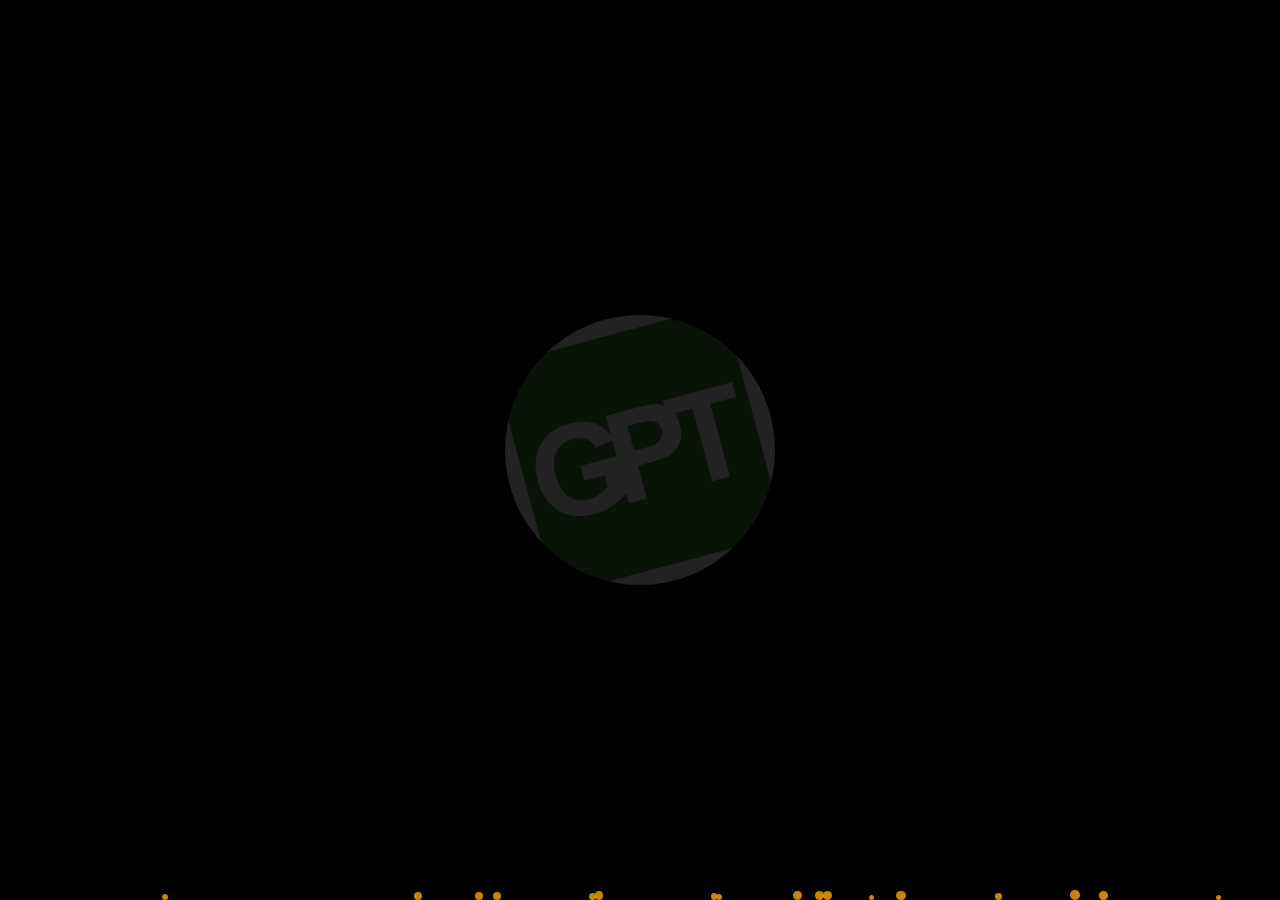
<file: index.html>
<!DOCTYPE html>
<html lang="en">
<head>
    <meta charset="UTF-8">
    <meta name="viewport" content="width=device-width, initial-scale=1.0">
    <title>GPT</title>
    <link rel="icon" href="i1.jpeg">
    <style>
        body {
            margin: 0;
            overflow:hidden;
            background-color: black;
        }

        .spark {
            position: absolute;
            bottom: 0;
            background-color: orange;
            border-radius: 50%;
            opacity: 0.8;
            z-index: -1;
        }

        @keyframes rise {
            0% {
                transform: translate(0, 0) scale(0.5);
                opacity: 1;
            }
            100% {
                transform: translate(calc(var(--moveX) * 1px), -100vh) scale(1.5);
                opacity: 0;
            }
        }

        .d1{
            position: relative;
            display: none;
            align-items: center;
            justify-content: center;
            height: 100vh;
            z-index: 2;
            
        }

        .im1{
            height: 270px;
        }

        .d2{
            /* display: none; */
            color: white;
            text-align: left;
            position: absolute;
            left: 160px;
            top: 0px;
            font-size: 40px;
            font-family:Calibri, 'Trebuchet MS', sans-serif;
            font-weight: bolder;
        }

        .nav{
            color: white;
            position: absolute;
            top: 25px;
            right: 0;
            display: none;
        }
        .nav ul{
            list-style-type: none;
            display: flex;
            justify-content: right;
        }
        .nav ul a{
            margin-right: 30px;
            font-size: 20px;
            text-decoration: none;
            color: white;
            padding: 5px 5px;
            border-radius: 5px;
        }

        .nav ul a:hover{
            background-color: white;
            color: black;
        }

        .bdy{
            color: white;
            display: none;
        }

        .bdy1,.bdy3{
            display: flex;
            align-items: center;
            justify-content: center;
            margin: 30px 0px;
        }

        .p1{
            
            font-size: 50px;
            font-family: "New Amsterdam", sans-serif;
            font-weight: 400;
            font-style: normal;
            text-align: center;
        }

        .bdy1 .p1{
            margin-right: 50px;
        }
        
        .bdy1 img{
            border-radius: 50px;
            width: 700px;
        }

        .bdy0,.bdy2{
            font-size: 30px;
            text-align: center;
        }

        .bdy0-m1,.bdy2-m1{
            display: flex;
            justify-content: center;
        }

        .bdy0-m1-s1,.bdy2-m1-s1{
            height: 400px;
            width: 300px;
            background-color: white;
            border-radius: 20px;
            margin: 10px 20px;
            color: black;
        }

        .bdy0-m1-s1{
            cursor: pointer;
        }

        .bdy0-m1-s1:hover{
            background-color: gainsboro;
        }

        .bdy0-m1-s1 img,.bdy2-m1-s1 img{
            width: 250px;
            margin: 20px 0px;
        }

        .bdy3 .p1{
            margin-left: 50px;
        }
        
        .bdy3 img{
            border-radius: 50px;
            width: 500px;
        }

    </style>
    <script src="https://code.jquery.com/jquery-3.6.0.min.js"></script>
    <script src="test.js"></script>
    <link rel="preconnect" href="https://fonts.googleapis.com">
    <link rel="preconnect" href="https://fonts.gstatic.com" crossorigin>
    <link href="https://fonts.googleapis.com/css2?family=New+Amsterdam&display=swap" rel="stylesheet">
    <link rel="stylesheet" href="https://cdnjs.cloudflare.com/ajax/libs/font-awesome/4.7.0/css/font-awesome.min.css"> 
</head>
<body>
    <div class="d0">
        <div class="d1">
            <img src="i1.jpeg" alt="im" class="im1">
        </div>
        <pre class="d2"></pre> 
        
        
    </div>
    
    <div class="main">
        <div class="nav">
            <ul>
                <li>
                    <a href="#"><i class="fa fa-home"></i>&nbsp;&nbsp;Home</a>
                </li>
                <li>
                    <a href="#"><i class="fa fa-user"></i>&nbsp;&nbsp;About Us</a>
                </li>
                <li>
                    <a href="#"><i class="fa fa-cogs"></i>&nbsp;&nbsp;Services</a>
                </li>
                <li>
                    <a href="#"><i class="fa fa-phone"></i>&nbsp;&nbsp;Contact Us</a>
                </li>
            </ul>
        </div>

        

        <div class="bdy">
            <div class="bdy0">
                HIGHLY DEMANDED SUBJECTS
                <div class="bdy0-m1">
                    <div class="bdy0-m1-s1" onclick="load1()">
                        <img src="html.jpeg" alt="#" style="height: 250px;border-radius: 10px;">
                        HTML
                    </div>
                    <div class="bdy0-m1-s1" onclick="load2()">
                        <img src="dbms.jpeg" alt="#" style="height: 250px;border-radius: 10px;">
                        DBMS
                    </div>
                    <div class="bdy0-m1-s1" onclick="load3()">
                        <img src="maths.jpeg" alt="#" style="height: 250px;border-radius: 10px;">
                        MATHS
                    </div>
                    <script>
                        function load1(){
                            window.location='startm.html';
                        }
                    </script>
                </div>
            </div>
            <!-- <div class="bdy0">
                <button onclick="perform()"><img src="html.jpeg" alt="HTML">HTML</button>
                <script>
                    function perform(){
                        window.location='startm.html';
                    }
                </script>
            </div> -->
            <div class="bdy1">
                <p class="p1">
                    LEARN WITH <br> HAPPINESS & CONFIDENCE
                </p>
                <img src="conf1.jpg" alt="#">
            </div>

            <div class="bdy2">
                <div class="bdy2-m1">
                    <div class="bdy2-m1-s1">
                        <img src="knowledge.jpeg" alt="#" style="height: 250px;border-radius: 10px;">
                        Gain <br> knowledge
                    </div>
                    <div class="bdy2-m1-s1">
                        <img src="practice.jpeg" alt="#" style="height: 250px;">
                        Practice 
                    </div>
                    <div class="bdy2-m1-s1">
                        <img src="test.jpg" alt="#">
                        Test your <br> knowledge
                    </div>
                </div>
            </div>

            <div class="bdy3">
                <img src="blooms-2.jpeg" alt="#">
                <p class="p1">
                    Generate High level thinking <br> using BLOOM'S TAXONOMY
                </p>
            </div>
        </div>
    </div>
</body>
</html>
</file>
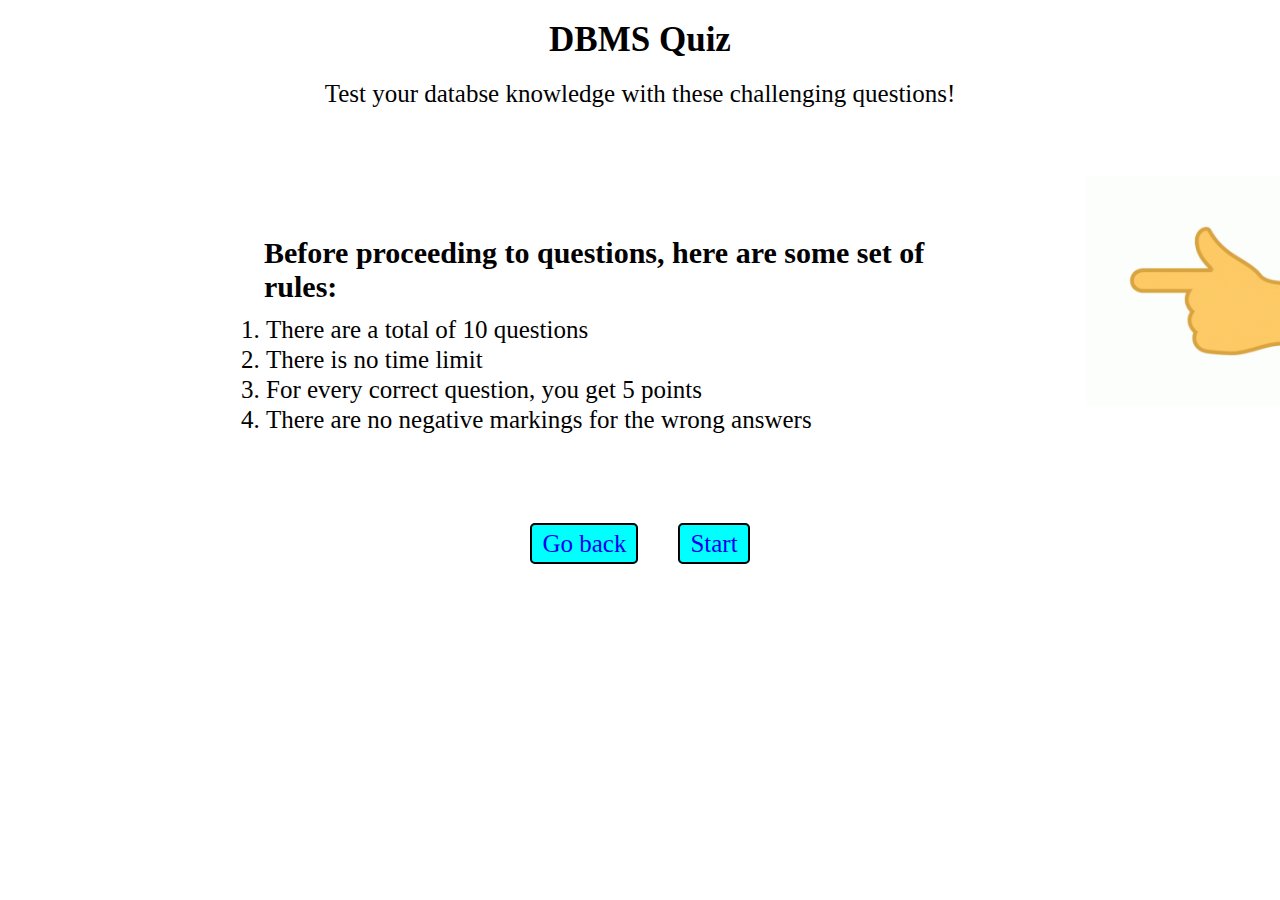
<file: dbms.html>
<!DOCTYPE html>
<html lang="en">
<head>
    <meta charset="UTF-8">
    <meta name="viewport" content="width=device-width, initial-scale=1.0">
    <title>Quizzy</title>
    <link rel="icon" href="i2.jpeg">
    <link rel="stylesheet" href="all.css">
</head>
<body>
    <header class="h">
        <h1>
            DBMS Quiz
        </h1>
        <p>Test your databse knowledge with these challenging questions!</p>
    </header>
    
    <section>
        
        <div>
            <p>Before proceeding to questions, here are some set of rules:</p>
            <ol>
                <li>
                    There are a total of 10 questions
                </li>
                <li>
                    There is no time limit
                </li>
                <li>
                    For every correct question, you get 5 points
                </li>
                <li>
                    There are no negative markings for the wrong answers
                </li>
            </ol>
        </div>
        <img src="left.gif" alt="man">

    </section>
    <div class="d1">
        <div class="d2">
            <a class="a1" href="index.html">Go back</a>
        </div>
        <div class="d2">
            <a class="a2" href="startm.html">Start</a>
        </div>
    </div>
</body>
</html>
</file>
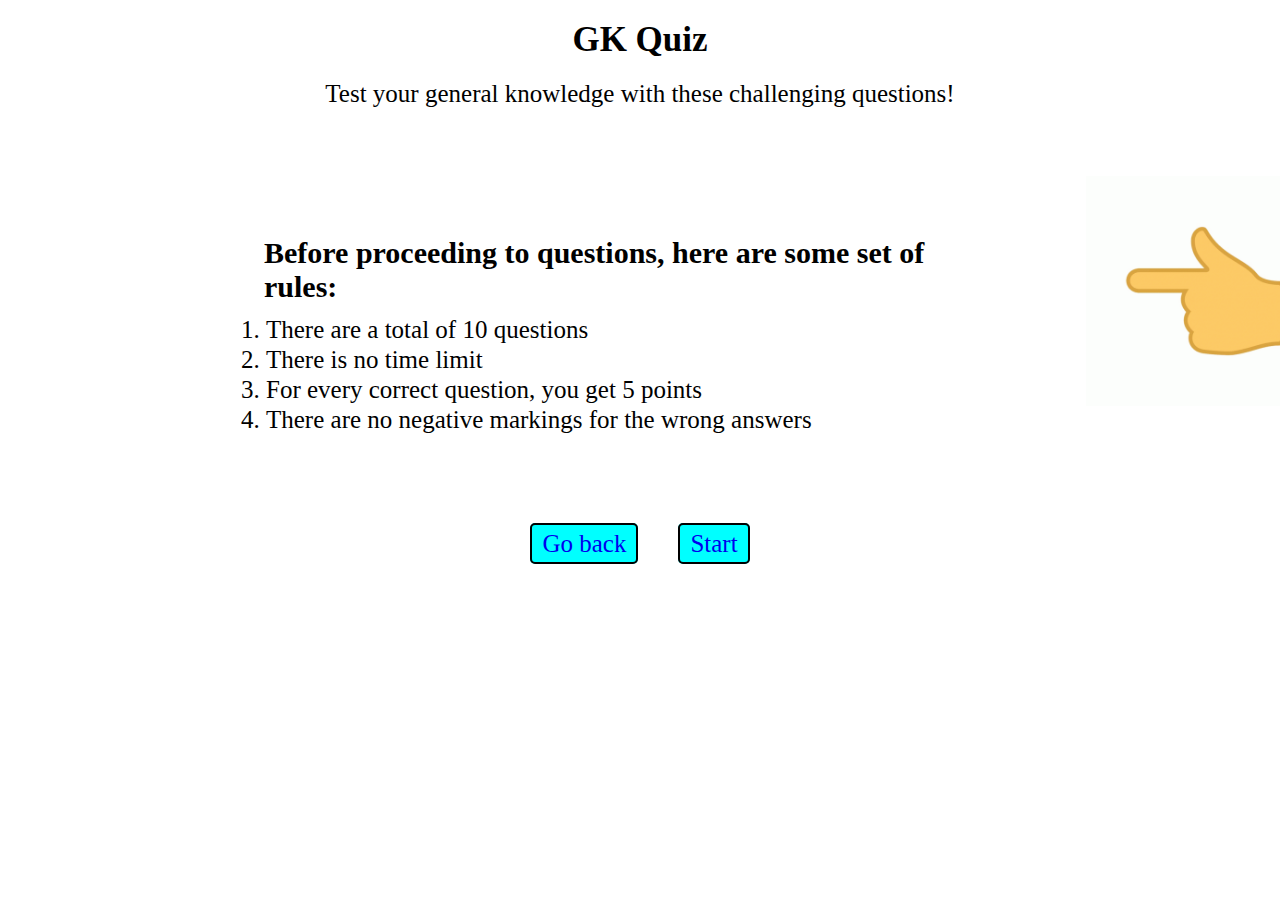
<file: gk.html>
<!DOCTYPE html>
<html lang="en">
<head>
    <meta charset="UTF-8">
    <meta name="viewport" content="width=device-width, initial-scale=1.0">
    <title>Quizzy</title>
    <link rel="icon" href="i2.jpeg">
    <link rel="stylesheet" href="all.css">
</head>
<body>
    <header class="h">
        <h1>
            GK Quiz
        </h1>
        <p>Test your general knowledge with these challenging questions!</p>
    </header>
    
    <section>
        
        <div>
            <p>Before proceeding to questions, here are some set of rules:</p>
            <ol>
                <li>
                    There are a total of 10 questions
                </li>
                <li>
                    There is no time limit
                </li>
                <li>
                    For every correct question, you get 5 points
                </li>
                <li>
                    There are no negative markings for the wrong answers
                </li>
            </ol>
        </div>
        <img src="left.gif" alt="man">

    </section>
    <div class="d1">
        <div class="d2">
            <a class="a1" href="index.html">Go back</a>
        </div>
        <div class="d2">
            <a class="a2" href="startm.html">Start</a>
        </div>
    </div>
</body>
</html>
</file>
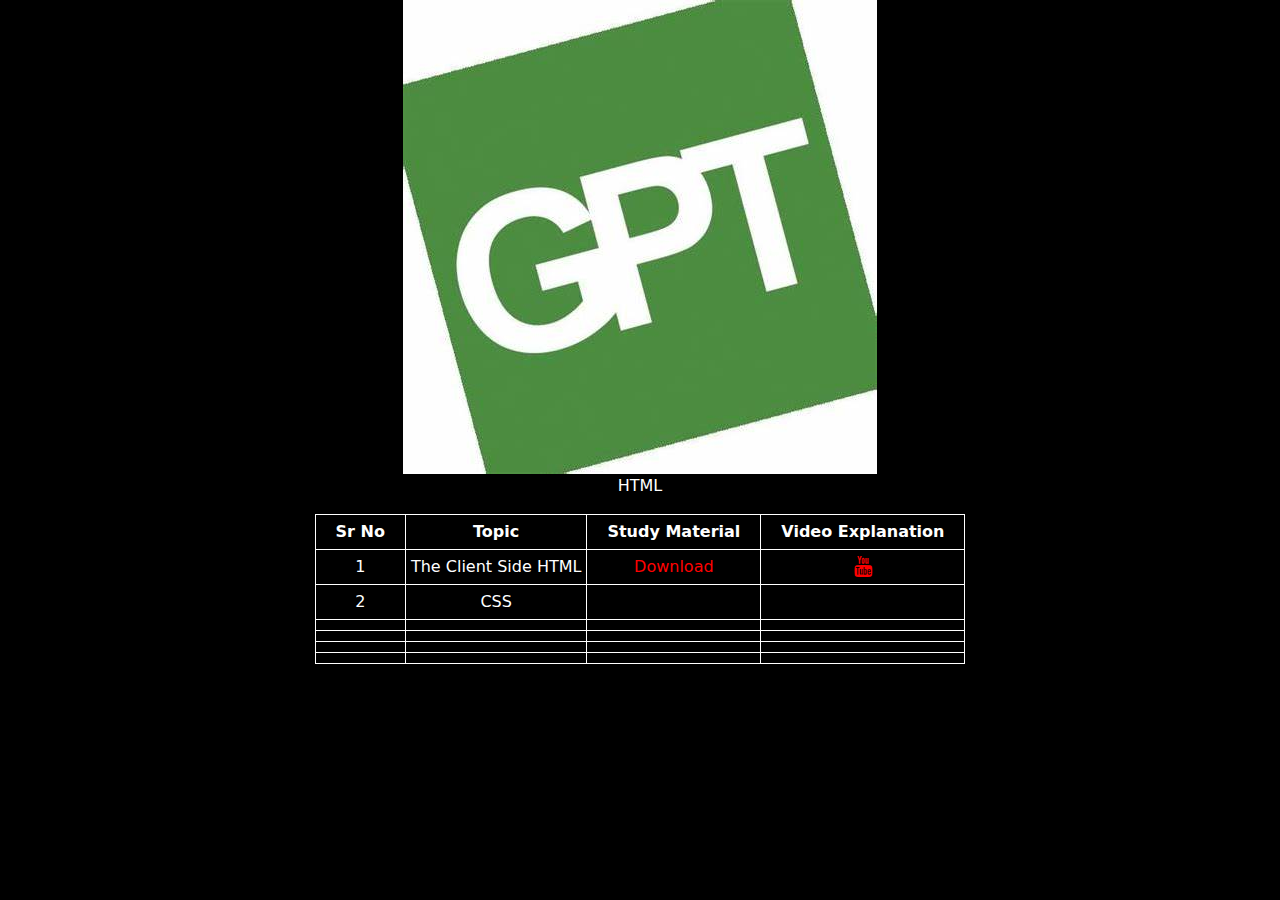
<file: ind.html>
<!DOCTYPE html>
<html lang="en">
<head>
    <meta charset="UTF-8">
    <meta name="viewport" content="width=device-width, initial-scale=1.0">
    <title>Info</title>
    <link href="https://cdn.jsdelivr.net/npm/bootstrap@5.3.3/dist/css/bootstrap.min.css" rel="stylesheet" integrity="sha384-QWTKZyjpPEjISv5WaRU9OFeRpok6YctnYmDr5pNlyT2bRjXh0JMhjY6hW+ALEwIH" crossorigin="anonymous">
    <script src="https://cdn.jsdelivr.net/npm/bootstrap@5.3.3/dist/js/bootstrap.bundle.min.js" integrity="sha384-YvpcrYf0tY3lHB60NNkmXc5s9fDVZLESaAA55NDzOxhy9GkcIdslK1eN7N6jIeHz" crossorigin="anonymous"></script>
    <link rel="stylesheet" href="https://cdnjs.cloudflare.com/ajax/libs/font-awesome/4.7.0/css/font-awesome.min.css">
    <link rel="stylesheet" href="ind.css">
</head>
<body>
    <img src="i1.jpeg" alt="GPT">
    <p>HTML</p>
    <div class="t-div">
        <table>
            <tr>
                <th>Sr No</th>
                <th>Topic</th>
                <th>Study Material</th>
                <th>Video Explanation</th>
            </tr>
            <tr>
                <td>1</td>
                <td>The Client Side HTML</td>
                <td><a href="The Client Side – HTML.pptx">Download</a></td>
                <td><a href="https://youtu.be/LaMRzFVFNfQ?si=XkeKkCw_gqHOlbMx"><i class="fa fa-youtube fa-lg"></i></a></td>
            </tr>
            <tr>
                <td>2</td>
                <td>CSS</td>
                <td></td>
                <td></td>
            </tr>
            <tr>
                <td></td>
                <td></td>
                <td></td>
                <td></td>
            </tr>
            <tr>
                <td></td>
                <td></td>
                <td></td>
                <td></td>
            </tr>
            <tr>
                <td></td>
                <td></td>
                <td></td>
                <td></td>
            </tr>
            <tr>
                <td></td>
                <td></td>
                <td></td>
                <td></td>
            </tr>
        </table>
    </div>
</body>
</html>
</file>
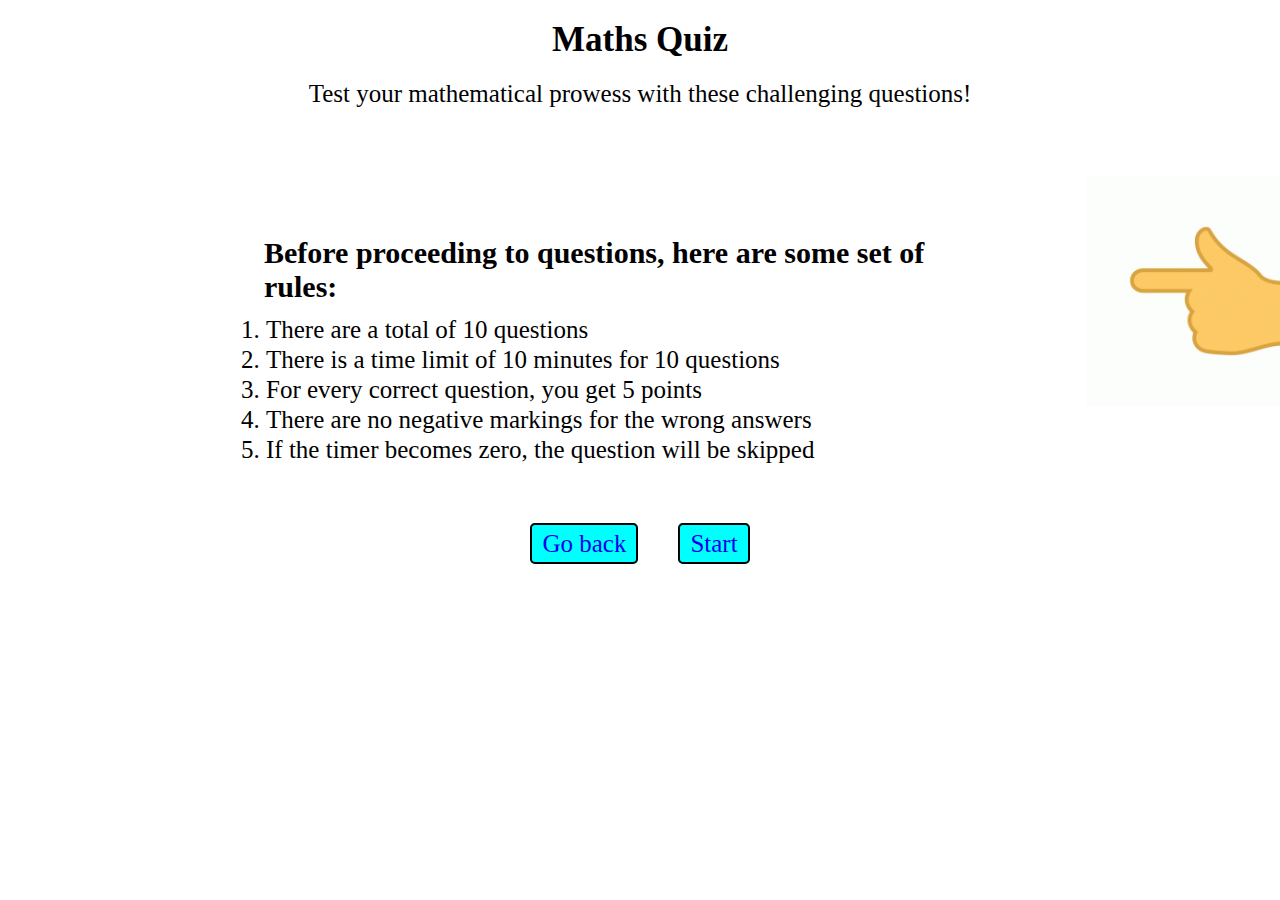
<file: maths.html>
<!DOCTYPE html>
<html lang="en">
<head>
    <meta charset="UTF-8">
    <meta name="viewport" content="width=device-width, initial-scale=1.0">
    <title>Quizzy</title>
    <link rel="icon" href="i2.jpeg">
    <link rel="stylesheet" href="all.css">
</head>
<body>
    <header class="h">
        <h1>
            Maths Quiz
        </h1>
        <p>Test your mathematical prowess with these challenging questions!</p>
    </header>
    
    <section>
        
        <div>
            <p>Before proceeding to questions, here are some set of rules:</p>
            <ol>
                <li>
                    There are a total of 10 questions
                </li>
                <li>
                    There is a time limit of 10 minutes for 10 questions
                </li>
                <li>
                    For every correct question, you get 5 points
                </li>
                <li>
                    There are no negative markings for the wrong answers
                </li>
                <li>
                    If the timer becomes zero, the question will be skipped
                </li>
            </ol>
        </div>
        <img src="left.gif" alt="man">

    </section>
    <div class="d1">
        <div class="d2">
            <a class="a1" href="index.html">Go back</a>
        </div>
        <div class="d2">
            <a class="a2" href="startm.html">Start</a>
        </div>
    </div>
</body>
</html>
</file>
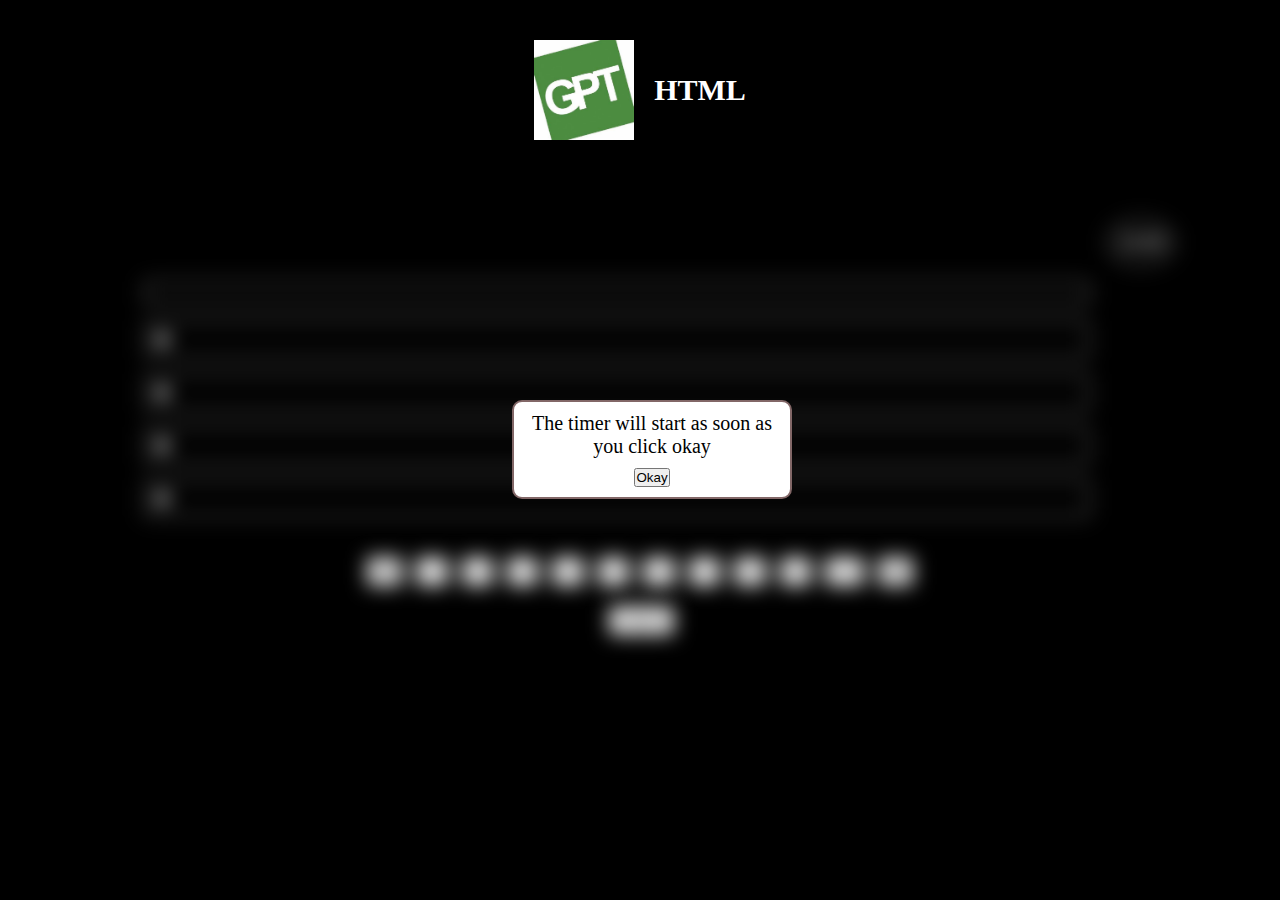
<file: startm.html>
<!DOCTYPE html>
<html lang="en">
<head>
    <meta charset="UTF-8">
    <meta name="viewport" content="width=device-width, initial-scale=1.0">
    <title>GPT</title>
    <link rel="icon" href="i1.jpeg">
    <script src="cnt.js"></script>
    <link rel="stylesheet" href="inquiz.css">
    <link rel="stylesheet" href="https://cdnjs.cloudflare.com/ajax/libs/font-awesome/4.7.0/css/font-awesome.min.css">
</head>
<body>
    <div class="alr" id="alr">
        <p>The timer will start as soon as you click okay</p>
        <button id="okbtn">Okay</button>
    </div>
    <header class="c1">
        <img src="i1.jpeg" alt="image">HTML
    </header>
    <div class="mks">

    </div>
    <div class="m" id="m">
        
        <div class="m1">
            <p id="countdown">10:00</p>
            <div class="q">
                
            </div>
            <div class="a1">
                <input type="radio" name="ans" id="a1">
                <p class="a11"></p>
            </div>

            <div class="a2">
                <input type="radio" name="ans" id="a2">
                <p class="a12"></p>
            </div>

            <div class="a3">
                <input type="radio" name="ans" id="a3">
                <p class="a13"></p>
            </div>

            <div class="a4">
                <input type="radio" name="ans" id="a4">
                <p class="a14"></p>
            </div>

            
        </div>
        
    </div>

    <div class="m2" id="m2">
        <button class="b1" id="p"><i class="fa fa-arrow-left"></i></button>
        <button class="b1" id="b1">1</button>
        <button class="b1" id="b2">2</button>
        <button class="b1" id="b3">3</button>
        <button class="b1" id="b4">4</button>
        <button class="b1" id="b5">5</button>
        <button class="b1" id="b6">6</button>
        <button class="b1" id="b7">7</button>
        <button class="b1" id="b8">8</button>
        <button class="b1" id="b9">9</button>
        <button class="b1" id="b10">10</button>
        <button class="b1" id="n"><i class="fa fa-arrow-right"></i></button>

    </div>

    <button class="b1 m2" id="Submit">Submit</button>
    
</body>
</html>
</file>
<file: all.css>
*{
    margin: 0;
    padding: 0;
}

.h{
    text-align: center;
}
.h h1{
    margin: 20px;
    font-size: 35px;
}

.h p{
    font-size: 25px;
}

section{
    margin: 5%;
    margin-top:10%;
    display: flex;
}

section div{
    margin-left: 200px;
}


section div p{
    font-size: 30px;
    font-weight: bold;
    padding-bottom: 10px;
}

ol{
    font-size: 25px;
}

ol li{
    margin: 2px;
}

section img{
    position: relative;
    left:100px;
    top:-60px;
    width: 20%;
}

.d1{
    display:flex;
    align-items: center;
    justify-content: center;
}

.d2 a{
    margin-left: 20px;
    margin-right: 20px;
    width: auto;
    padding: 5px 10px;
    background-color: aqua;
    font-size: 25px;
    border: 2px solid black;
    border-radius: 5px;
    text-decoration: none;
}

.a1:hover,.a2:hover{
    background-color: rgb(162, 162, 235);
    font-size: 20px;
    padding: 6px 11px;
}
</file>
<file: ind.css>
*{
    margin: 0;
    padding: 0;
}

body{
    text-align: center;
    background-color: black;
    color: white;
}

.t-div{
    display: flex;
    align-self: center;
    justify-content: center;
}

table,tr,td,th{
    border: 1px solid rgb(255, 255, 255);
    border-collapse: collapse;
    padding: 5px 20px;
}

td{
    padding: 5px 5px;
}

td a{
    text-decoration: none;
    color: red;
}

td a:hover{
    color: white;
}
</file>
<file: inquiz.css>
*{
    margin: 0;
    padding: 0;
}

body{
    background-color: black;
    color: white;
}

input[type="radio"]{
    accent-color: green;
}

.alr{
    text-align: center;
    position: absolute;
    top: 400px;
    width: 20%;
    background-color: rgb(255, 255, 255);
    border: 2px solid rgb(130, 103, 103);
    border-radius: 10px;
    padding: 10px 10px;
    z-index: 10;
    margin-left: 40%;
    color: black;
}

.alr p{
    padding-bottom: 10px;
    font-size: 20px;
}

#okbtn{
    cursor: pointer;
}

.c1{
    display: flex;
    align-items: center;
    justify-content: center;
    margin-top: 40px;
    font-size: 30px;
    font-weight: bold;
}

.c1 img{
    width: 100px;
    margin-right: 20px;
}

.mks{
    margin-top: 30px;
    height: 50px;
    text-align: center;
    font-size: 25px;
    color: rgb(54, 108, 51);
}

.m{
    filter: blur(10px);
    z-index: 5;
}

.m1{
    padding-left: 10%;
}

#countdown{
    
    position: relative;
    left: 85%;
    padding: 10px 10px;
    width: fit-content;
    font-size: 20px;
    border: 1px solid rgb(255, 255, 255);
    border-radius: 50%;
    
}

.q,.a1,.a2,.a3,.a4{
    display: flex;
    flex-wrap: wrap;
    padding: 10px 10px;
    align-items: left;
    width: 80%;
    height: fit-content;
    border: 2px solid rgba(255, 255, 255, 0.501);
    border-radius: 5px;
    margin: 1em;
}

.a1 input,.a2 input,.a3 input,.a4 input{
    cursor: pointer;
}

.a11,.a12,.a13,.a14{
    padding-left: 10px;
}


.m2{
    filter: blur(10px);
    margin-top: 40px;
    text-align: center;
}

.b1{
    padding: 5px 10px;
    margin: 0px 5px;
    cursor: pointer;
    
}

#Submit{
    margin-left: 47.56%;
    margin-top: 20px;
}
</file>
